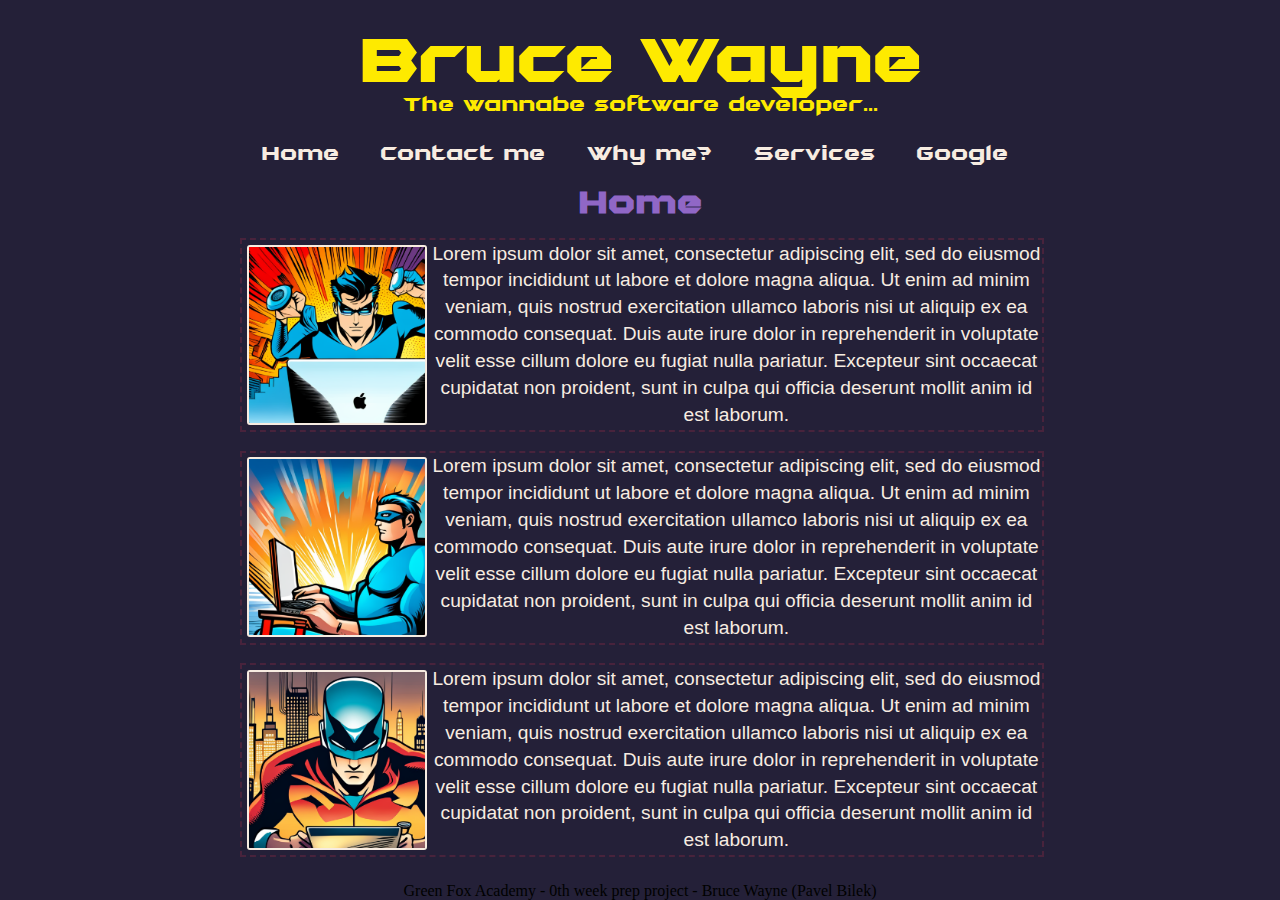
<file: index.html>
<!DOCTYPE HTML>

<html lang="en">
  
    <head>
  
        <meta http-equiv="content-type" content="text/html; charset=utf-8">
        <meta name="viewport" content="width=device-width, initial-scale=1">
         
        <title> Bruce Wayne the software developer </title>
                
        <link rel="stylesheet" href="style.css">
    
    </head>
    
    <body>  
    
      <header>

            <h1> Bruce Wayne </h1>
            <p> The wannabe software developer... </p>

    
        <nav>
            <ul>
                <li> <a href="#"> Home </a> </li>
                <li> <a href="contact.html"> Contact me </a> </li>
                <li> <a href="whyme.html"> Why me? </a> </li>
                <li> <a href="services.html"> Services </a> </li>
                <li> <a href="http://www.google.com"> Google </a> </li>  
            </ul>
        </nav>
      
      </header>
    
        <br>
        <br>
    
      <main>
    
        <h1> Home </h1>
        <br> 
                <div class ="contentWrapper">
                
                    <span> <img src ="230x230/4.png"> </span>
                    
                    <span> <p> Lorem ipsum dolor sit amet, consectetur adipiscing elit, sed do eiusmod tempor incididunt ut labore et dolore magna aliqua. 
                    Ut enim ad minim veniam, quis nostrud exercitation ullamco laboris nisi ut aliquip ex ea commodo consequat. Duis aute irure dolor in 
                    reprehenderit in voluptate velit esse cillum dolore eu fugiat nulla pariatur. Excepteur sint occaecat cupidatat non proident, sunt in 
                      culpa qui officia deserunt mollit anim id est laborum. </p> </span>
                
                </div>
                <br>
                
                <div class ="contentWrapper">
                
                    <span> <img src ="230x230/5.png"> </span>
                    
                    <span> <p> Lorem ipsum dolor sit amet, consectetur adipiscing elit, sed do eiusmod tempor incididunt ut labore et dolore magna aliqua.
                     Ut enim ad minim veniam, quis nostrud exercitation ullamco laboris nisi ut aliquip ex ea commodo consequat. Duis aute irure dolor in 
                     reprehenderit in voluptate velit esse cillum dolore eu fugiat nulla pariatur. Excepteur sint occaecat cupidatat non proident, sunt in 
                      culpa qui officia deserunt mollit anim id est laborum. </p> </span>
                
                </div>
                <br>
                
                <div class ="contentWrapper">
                
                    <span> <img src ="230x230/2.png"> </span>
                    
                    <span> <p> Lorem ipsum dolor sit amet, consectetur adipiscing elit, sed do eiusmod tempor incididunt ut labore et dolore magna aliqua. 
                    Ut enim ad minim veniam, quis nostrud exercitation ullamco laboris nisi ut aliquip ex ea commodo consequat. Duis aute irure dolor in 
                    reprehenderit in voluptate velit esse cillum dolore eu fugiat nulla pariatur. Excepteur sint occaecat cupidatat non proident, sunt in 
                      culpa qui officia deserunt mollit anim id est laborum. </p> </span>
                
                </div>
                <br>
            
      </main>
    
      <footer>
    
        <p> Green Fox Academy - 0th week prep project - Bruce Wayne (Pavel Bilek) </p>
        
      </footer>

    </body>
  
</html>
</file>
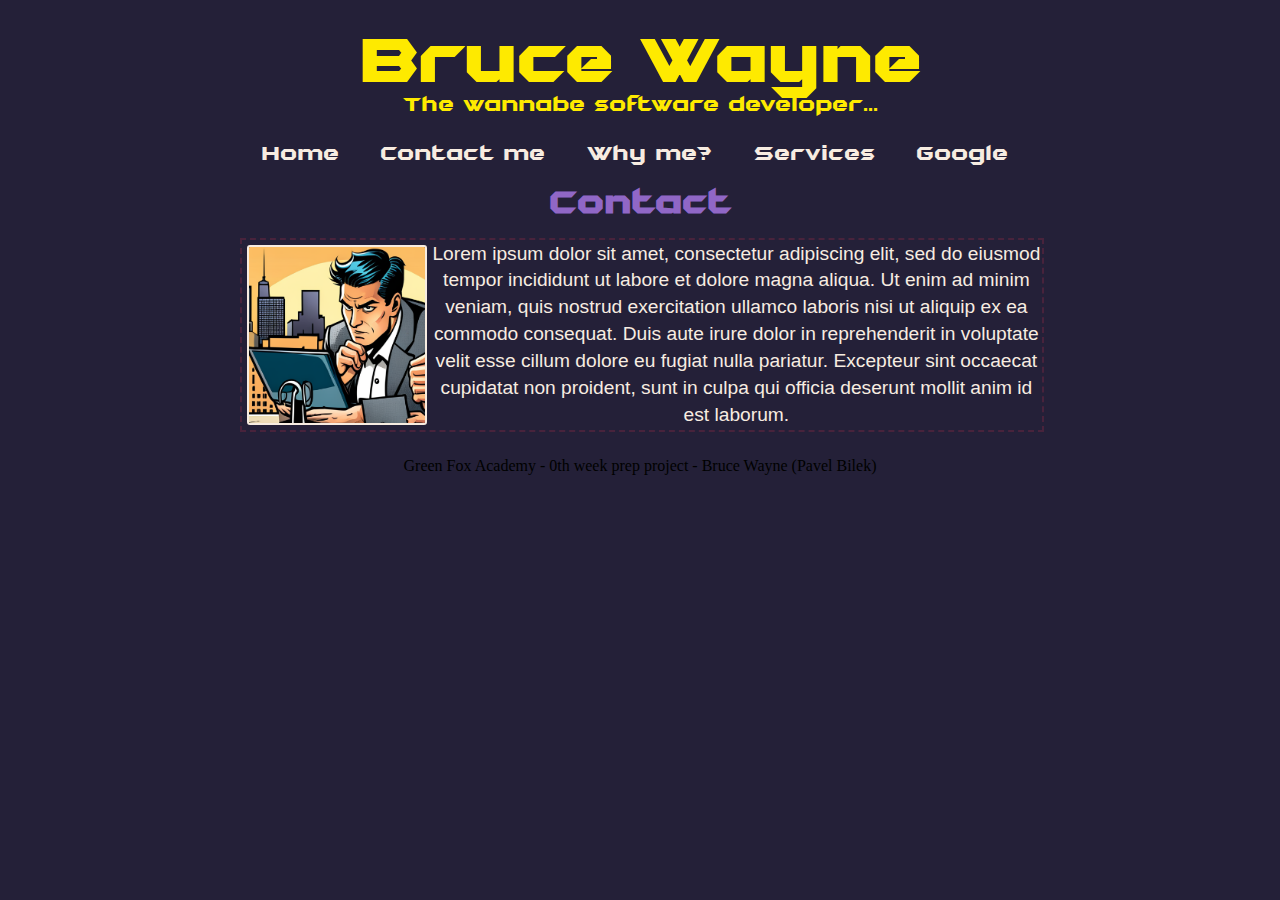
<file: contact.html>
<!DOCTYPE HTML>

<html lang="en">
  
    <head>
  
        <meta http-equiv="content-type" content="text/html; charset=utf-8">
        <meta name="viewport" content="width=device-width, initial-scale=1">
         
        <title> Bruce Wayne the software developer </title>
                
        <link rel="stylesheet" href="style.css">
    
    </head>
    
    <body>  
    
    <header>

            <h1> Bruce Wayne </h1>
            <p> The wannabe software developer... </p>

    
        <nav>
            <ul>
                <li> <a href="index.html"> Home </a> </li>
                <li> <a href="#"> Contact me </a> </li>
                <li> <a href="whyme.html"> Why me? </a> </li>
                <li> <a href="services.html"> Services </a> </li>
                <li> <a href="http://www.google.com"> Google </a> </li>  
            </ul>
        </nav>       
    </header>
    
    <br>
    <br>
    
    <main>
    
        <h1> Contact </h1>
        <br> 
                <div class ="contentWrapper">
                
                    <span> <img src ="230x230/1.png"> </span>
                    
                    <span> <p> Lorem ipsum dolor sit amet, consectetur adipiscing elit, sed do eiusmod tempor incididunt ut labore et dolore magna aliqua. 
                    Ut enim ad minim veniam, quis nostrud exercitation ullamco laboris nisi ut aliquip ex ea commodo consequat. Duis aute irure dolor in 
                    reprehenderit in voluptate velit esse cillum dolore eu fugiat nulla pariatur. Excepteur sint occaecat cupidatat non proident, sunt in 
                      culpa qui officia deserunt mollit anim id est laborum. </p> </span>
                
                </div>
                <br>
                

            
    </main>
    
    <footer>
    
        <p> Green Fox Academy - 0th week prep project - Bruce Wayne (Pavel Bilek) </p>
        
    </footer>

  </body>
</html>
</file>
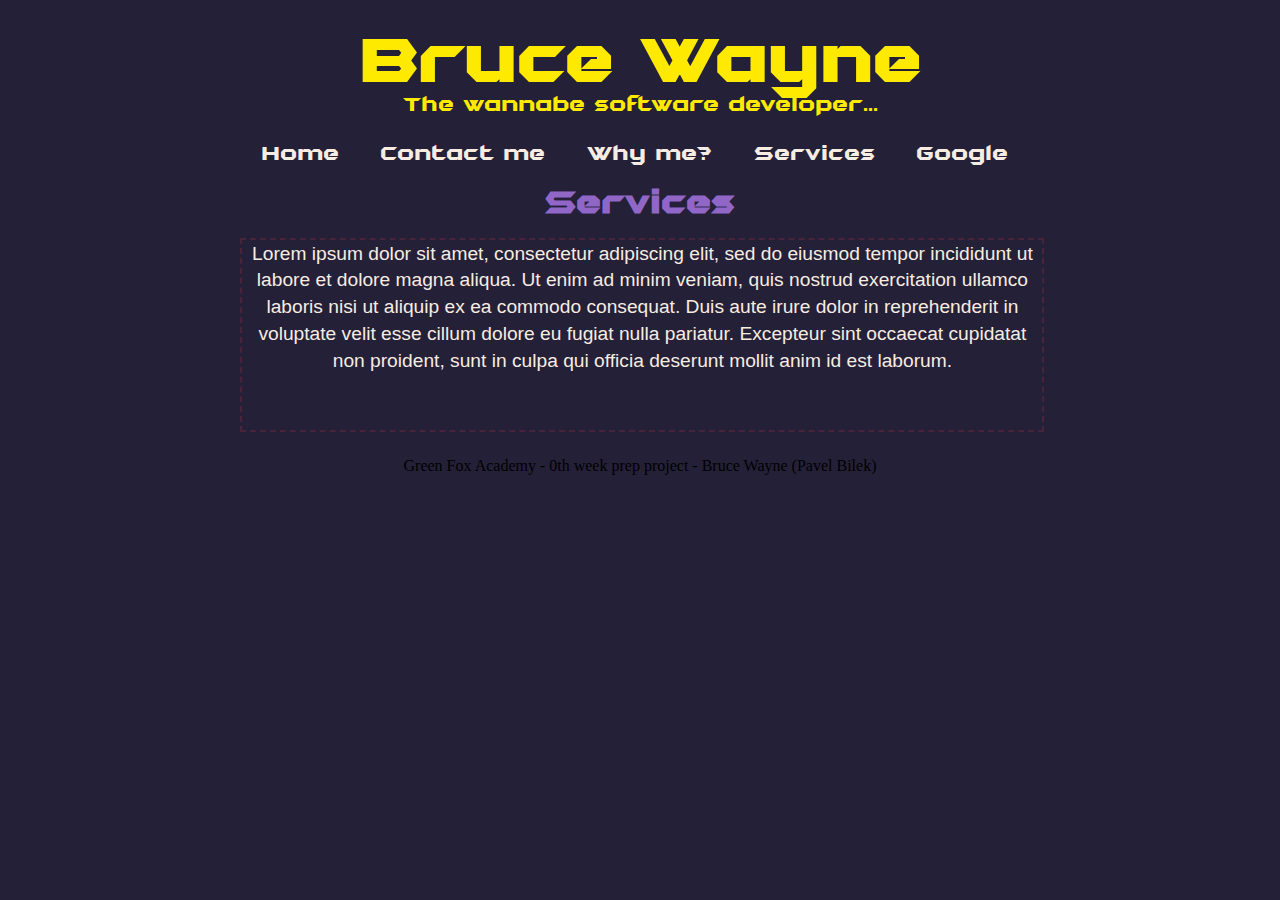
<file: services.html>
<!DOCTYPE HTML>

<html lang="en">
  
    <head>
  
        <meta http-equiv="content-type" content="text/html; charset=utf-8">
        <meta name="viewport" content="width=device-width, initial-scale=1">
         
        <title> Bruce Wayne the software developer </title>
                
        <link rel="stylesheet" href="style.css">
    
    </head>
    
    <body>  
    
    <header>

            <h1> Bruce Wayne </h1>
            <p> The wannabe software developer... </p>

    
        <nav>
            <ul>
                <li> <a href="index.html"> Home </a> </li>
                <li> <a href="contact.html"> Contact me </a> </li>
                <li> <a href="whyme.html"> Why me? </a> </li>
                <li> <a href="#"> Services </a> </li>
                <li> <a href="http://www.google.com"> Google </a> </li>  
            </ul>
        </nav>       
    </header>
    
    <br>
    <br>
    
    <main>
    
        <h1> Services </h1>
        <br> 
                <div class ="contentWrapper">
                    
                    <span> <p> Lorem ipsum dolor sit amet, consectetur adipiscing elit, sed do eiusmod tempor incididunt ut labore et dolore magna aliqua. 
                    Ut enim ad minim veniam, quis nostrud exercitation ullamco laboris nisi ut aliquip ex ea commodo consequat. Duis aute irure dolor in 
                    reprehenderit in voluptate velit esse cillum dolore eu fugiat nulla pariatur. Excepteur sint occaecat cupidatat non proident, sunt in 
                    culpa qui officia deserunt mollit anim id est laborum. </p> </span>
                
                </div>
                <br>              

            
    </main>
    
    <footer>
    
        <p> Green Fox Academy - 0th week prep project - Bruce Wayne (Pavel Bilek) </p>
        
    </footer>

  </body>
</html>
</file>
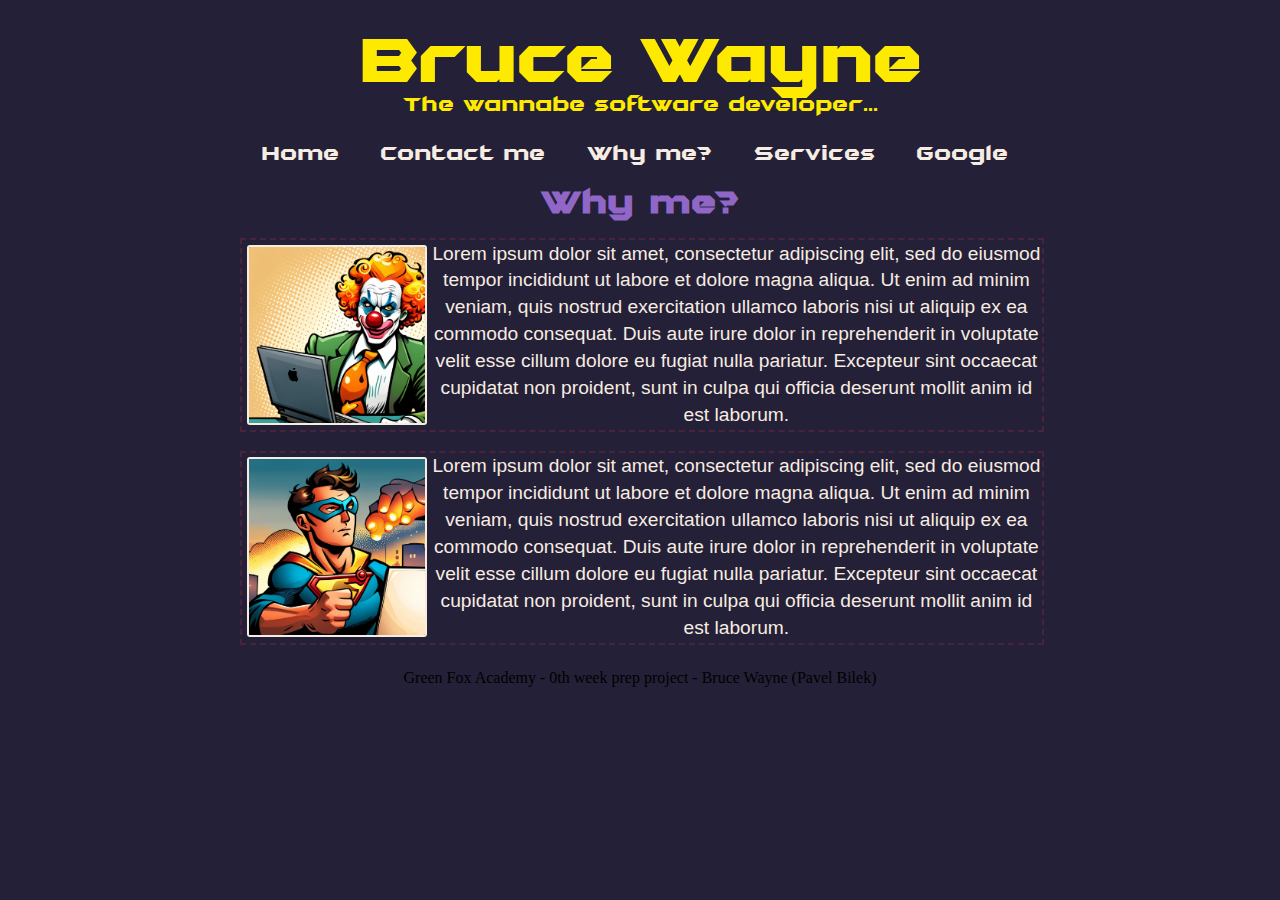
<file: whyme.html>
<!DOCTYPE HTML>

<html lang="en">
  
    <head>
  
        <meta http-equiv="content-type" content="text/html; charset=utf-8">
        <meta name="viewport" content="width=device-width, initial-scale=1">
         
        <title> Bruce Wayne the software developer </title>
                
        <link rel="stylesheet" href="style.css">
    
    </head>
    
    <body>  
    
    <header>

            <h1> Bruce Wayne </h1>
            <p> The wannabe software developer... </p>

    
        <nav>
            <ul>
                <li> <a href="index.html"> Home </a> </li>
                <li> <a href="contact.html"> Contact me </a> </li>
                <li> <a href="#"> Why me? </a> </li>
                <li> <a href="services.html"> Services </a> </li>
                <li> <a href="http://www.google.com"> Google </a> </li>  
            </ul>
        </nav>       
    </header>
    
    <br>
    <br>
    
    <main>
    
        <h1> Why me? </h1>
        <br> 
                <div class ="contentWrapper">
                
                    <span> <img src ="230x230/7.png"> </span>
                    
                    <span> <p> Lorem ipsum dolor sit amet, consectetur adipiscing elit, sed do eiusmod tempor incididunt ut labore et dolore magna aliqua. 
                    Ut enim ad minim veniam, quis nostrud exercitation ullamco laboris nisi ut aliquip ex ea commodo consequat. Duis aute irure dolor in 
                    reprehenderit in voluptate velit esse cillum dolore eu fugiat nulla pariatur. Excepteur sint occaecat cupidatat non proident, sunt in 
                    culpa qui officia deserunt mollit anim id est laborum. </p> </span>
                
                </div>
                <br>
      
                <div class ="contentWrapper">
                
                    <span> <img src ="230x230/3.png"> </span>
                    
                    <span> <p> Lorem ipsum dolor sit amet, consectetur adipiscing elit, sed do eiusmod tempor incididunt ut labore et dolore magna aliqua. 
                    Ut enim ad minim veniam, quis nostrud exercitation ullamco laboris nisi ut aliquip ex ea commodo consequat. Duis aute irure dolor in 
                    reprehenderit in voluptate velit esse cillum dolore eu fugiat nulla pariatur. Excepteur sint occaecat cupidatat non proident, sunt in 
                    culpa qui officia deserunt mollit anim id est laborum. </p> </span>
                
                </div>
                <br>
                

            
    </main>
    
    <footer>
    
        <p> Green Fox Academy - 0th week prep project - Bruce Wayne (Pavel Bilek) </p>
        
    </footer>

  </body>
</html>
</file>
<file: style.css>
/* direct font import - has to be in the same directory as this file */ 
@font-face { font-family: BruceForeverRegular; src: url('BruceForeverRegular-X3jd2.ttf'); }

/* "CSS reset */
* {
    margin: 0;
    padding: 0;
    box-sizing: border-box;
}



/* BODY */
body {
    background-color: #242038;
    text-align: center;
}

ul {
    list-style: none inside;  
}



/* HEADER inc. NAV */
header {
    margin: 0.5% auto 0.5% auto;
    font-family: BruceForeverRegular;
    color: #FEEA00;
    font-size: 120%;
    margin: 2%;
    padding: 0.5�%;    
    }
    
    header h1 {
        font-size: 300%;
        }



/* NAV inherits from HEADER */    
nav {
    width: 800px;
    margin: 0.5% auto 0.5% auto;
}

    nav a, a:active, a:visited {
        display: block;
        color: #F7ECE1;
        padding: 16px;
        text-decoration: none;
        float: left;
        margin: 0.6%;
        }

    nav a:hover, a:focus {
        color: #9067C6;
        background-color: #F7ECE1;
        }
      
      
        
/* MAIN */
main {
    max-width: 800px;
    color: #F7ECE1;
    margin: 0.5% auto 0.5% auto;
    font-family: sans-serif;
    text-align: center;
}   

    main h1 {
        font-size: 190%;
        font-family: BruceForeverRegular;
        color: #9067C6;
    }



/* CONTENT WRAPPER */   
.contentWrapper {
    margin: 0.3%;
    padding: 0.1%;
    outline: 2px dashed #48233C;
    width: 800px;
    min-height: 190px;
    text-align: normal;
    line-height: 1.4;
    font-size: 120%;
}

    .contentWrapper img {
        border: 2px solid #F7ECE1;
        border-radius: 3px;  
        width: 180px;
        height: 180px;
        float: left;
        vertical-align: center;
        margin: 0.5%;
    }
</file>
